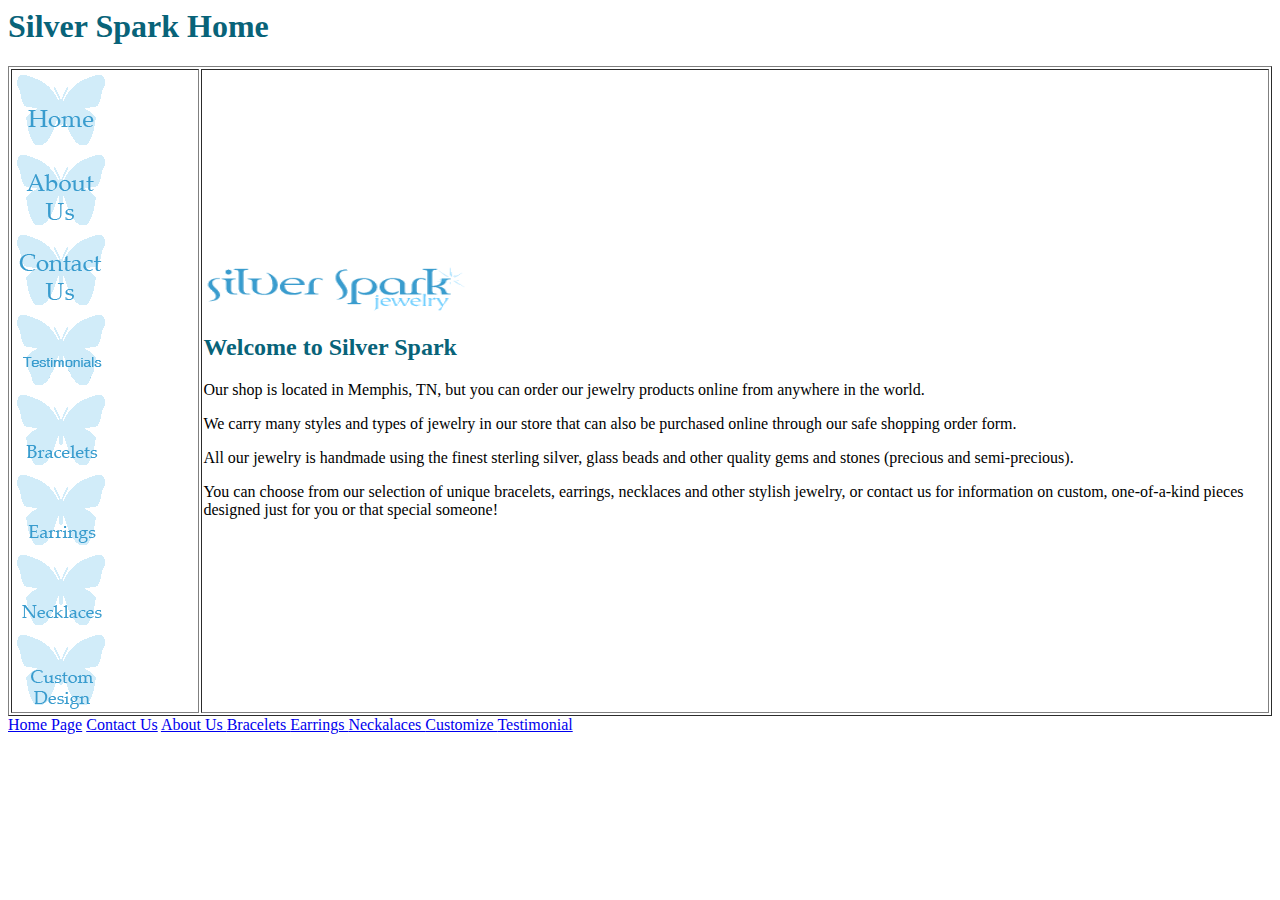
<file: index.htm>
<html>
<head>
    <!DOCTYPE html>
    <link rel="stylesheet" href="style.css">
    <title>

    </title>
        <h1>Silver Spark Home</h1>
</head>
    <body>
       
        <table border="1px" width="100%">
            <tr>
            <td width="15%">
                <a href="index.htm"> <img src="images/square_home.gif"> </a> <br>
                <a href="about.htm"> <img src="images/square_about.gif"> </a> <br>
                <a href="contact.htm"><img src="images/square_contact.gif"> </a> <br>
                <a href="testimonial.htm"> <img src="images/square_testimonial.gif"> </a> <br>
                <a href="bracelets.htm"> <img src="images/square_bracelets.gif"> </a> <br>
                <a href="earrings.htm"> <img src="images/square_earrings.gif"> </a> <br>
                <a href="necklaces.htm"> <img src="images/square_necklaces.gif"> </a> <br>
                <a href="custom.htm"> <img src="images/square_custom.gif"> </a> <br>

            </td>

            <td>

                <img align="center" src="images/square_logowhite.gif" height="50px" width="25%"> 

                <h2>Welcome to Silver Spark</h2>
                <p>Our shop is located in Memphis, TN, but you can order our jewelry products online from anywhere in the world.</p>
                <p>We carry many styles and types of jewelry in our store that can also be purchased online through our safe shopping order form.</p>
                <p>All our jewelry is handmade using the finest sterling silver, glass beads and other quality gems and stones (precious and semi-precious).</p>
                <p>You can choose from our selection of unique bracelets, earrings, necklaces and other stylish jewelry, or contact us for information on custom, one-of-a-kind pieces designed just for you or that special someone!</p>
            </td>
            </tr>
        </table>

        <a href="index.htm"> Home Page</a>   
        <a href="contact.htm"> Contact Us</a>      
        <a href="about.htm"> About Us </a>
        <a href="bracelets.htm"> Bracelets </a>
        <a href="earrings.htm"> Earrings </a>
        <a href="necklaces.htm"> Neckalaces </a>
        <a href="custom.htm"> Customize </a>
        <a href="testimonial.htm"> Testimonial </a>
    </body>
</html>
</file>
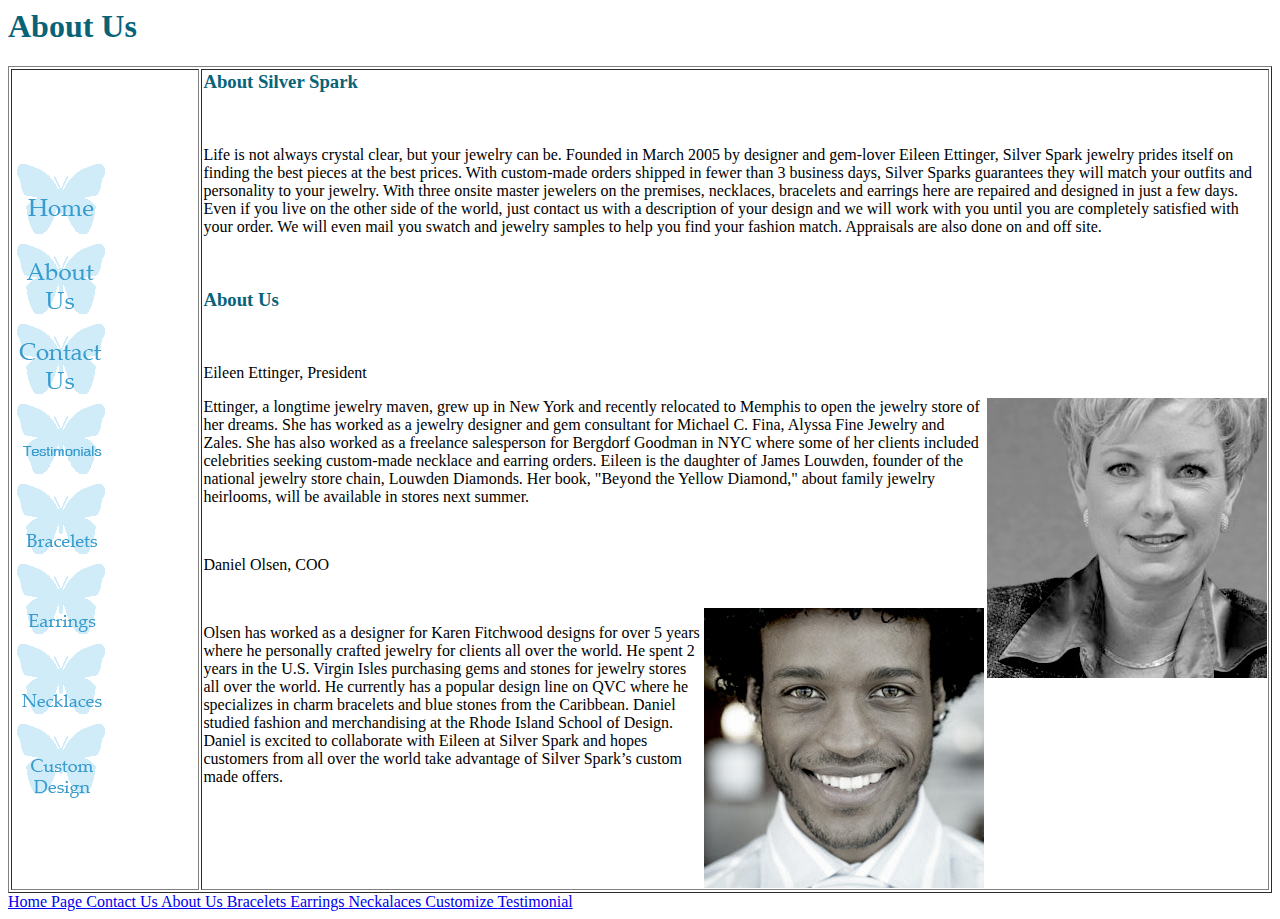
<file: about.htm>
<html>
<head>
    <!DOCTYPE html>
    <link rel="stylesheet" href="style.css">
    <title>

    </title>
        <h1>About Us</h1>
</head>
<body>

        <table border="1px" width="100%">
            <tr>
            <td width="15%">
                <a href="index.htm"> <img src="images/square_home.gif"> </a> <br>
                <a href="about.htm"> <img src="images/square_about.gif"> </a> <br>
                <a href="contact.htm"><img src="images/square_contact.gif"> </a> <br>
                <a href="testimonial.htm"> <img src="images/square_testimonial.gif"> </a> <br>
                <a href="bracelets.htm"> <img src="images/square_bracelets.gif"> </a> <br>
                <a href="earrings.htm"> <img src="images/square_earrings.gif"> </a> <br>
                <a href="necklaces.htm"> <img src="images/square_necklaces.gif"> </a> <br>
                <a href="custom.htm"> <img src="images/square_custom.gif"> </a> <br>

            </td>
            <td>
        
        <h3> About Silver Spark</h3> <br>
        <p> Life is not always crystal clear, but your jewelry can be. 
            Founded in March 2005 by designer and gem-lover Eileen Ettinger, Silver Spark jewelry prides itself on finding the best pieces at the best prices. 
            With custom-made orders shipped in fewer than 3 business days, Silver Sparks guarantees they will match your outfits and personality to your jewelry. 
            With three onsite master jewelers on the premises, necklaces, bracelets and earrings here are repaired and designed in just a few days.
            Even if you live on the other side of the world, just contact us with a description of your design and we will work with you until you are completely satisfied with your order. 
            We will even mail you swatch and jewelry samples to help you find your fashion match. Appraisals are also done on and off site. </p> <br>
        <h3> About Us </h3> <br>
        <p> Eileen Ettinger, President </p>
        <img align="right" src="images/Owner Eileen.jpg" >
        <p> Ettinger, a longtime jewelry maven, grew up in New York and recently relocated to Memphis to open the jewelry store of her dreams. 
            She has worked as a jewelry designer and gem consultant for Michael C. Fina, Alyssa Fine Jewelry and Zales. 
            She has also worked as a freelance salesperson for Bergdorf Goodman in NYC where some of her clients included celebrities seeking custom-made necklace and earring orders. 
            Eileen is the daughter of James Louwden, founder of the national jewelry store chain, Louwden Diamonds. Her book, "Beyond the Yellow Diamond," about family jewelry heirlooms, will be available in stores next summer. </p> <br>
        <p> Daniel Olsen, COO </p> <br>
        <img align="right" src="images/Owner Daniel.jpg" >
        <p> Olsen has worked as a designer for Karen Fitchwood designs for over 5 years where he personally crafted jewelry for clients all over the world. 
            He spent 2 years in the U.S. Virgin Isles purchasing gems and stones for jewelry stores all over the world. He currently has a popular design line on QVC where he specializes in charm bracelets and blue stones from the Caribbean. 
            Daniel studied fashion and merchandising at the Rhode Island School of Design. Daniel is excited to collaborate with Eileen at Silver Spark and hopes customers from all over the world take advantage of Silver Spark’s custom made offers. 
    </td>
    </tr>
    </table>
        
        <a href="index.htm"> Home Page </a>   
        <a href="contact.htm"> Contact Us </a>      
        <a href="about.htm"> About Us </a>
        <a href="bracelets.htm"> Bracelets </a>
        <a href="earrings.htm"> Earrings </a>
        <a href="necklaces.htm"> Neckalaces </a>
        <a href="custom.htm"> Customize </a>
        <a href="testimonial.htm"> Testimonial </a>
    </body>
</html>
</file>
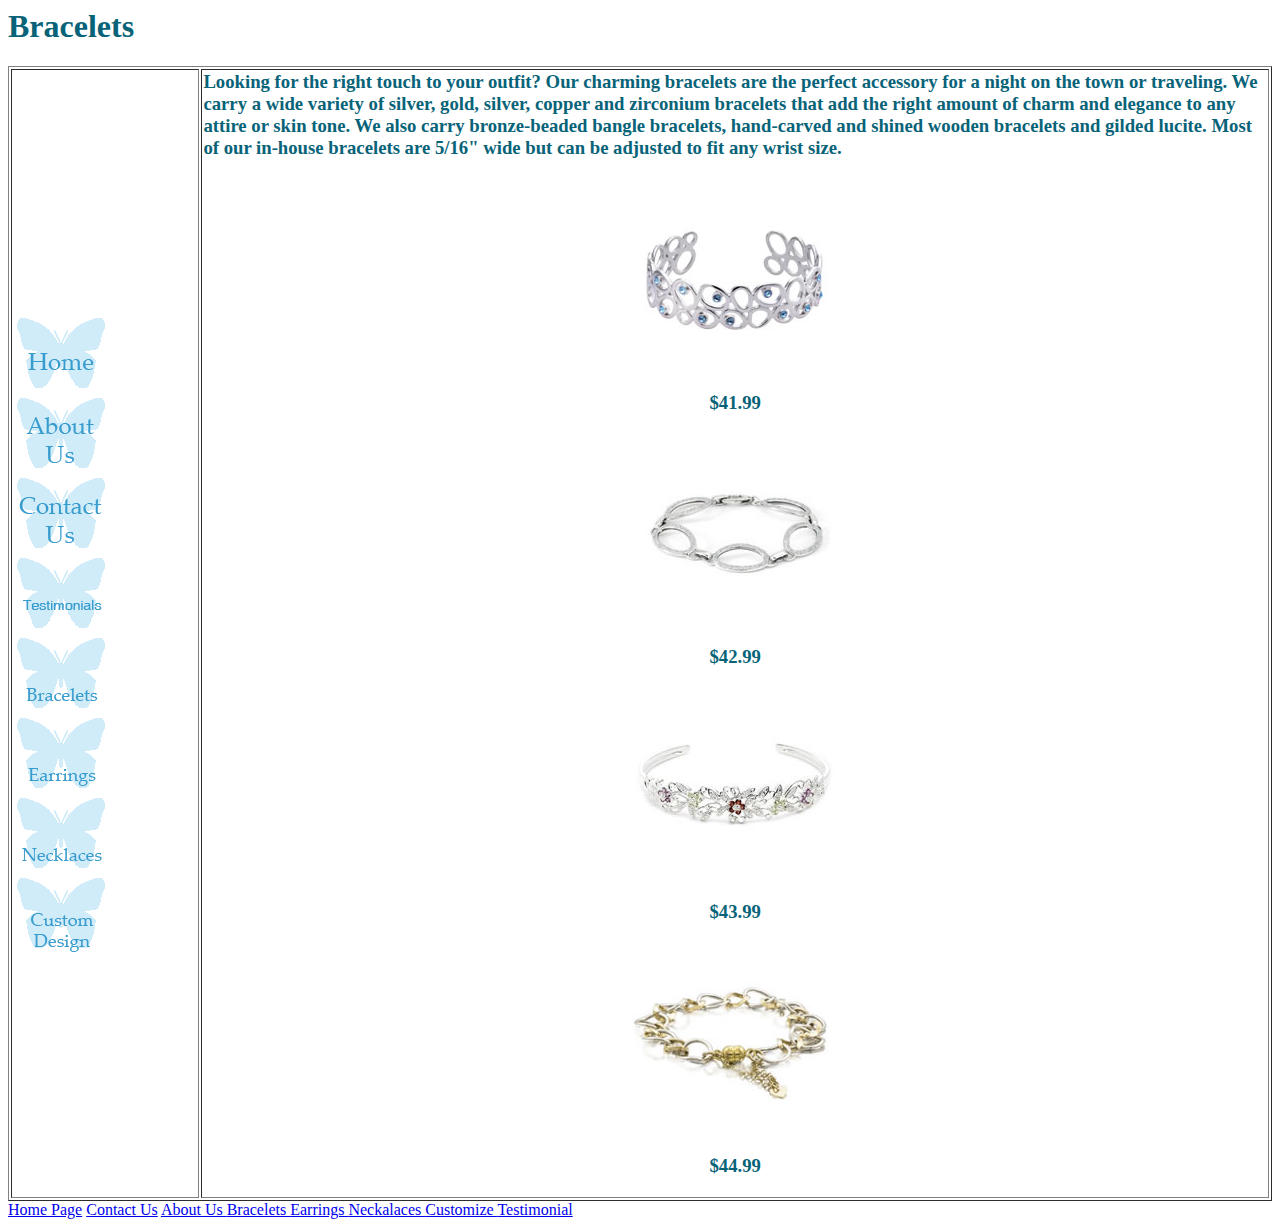
<file: bracelets.htm>
<html>
<head>
    <!DOCTYPE html>
    <link rel="stylesheet" href="style.css">
    <title>

    </title>
        <h1>Bracelets</h1>
</head>
    <body>
  
        <table border="1px" width="100%">
            
            <td width="15%">
                <a href="index.htm"> <img src="images/square_home.gif"> </a> <br>
                <a href="about.htm"> <img src="images/square_about.gif"> </a> <br>
                <a href="contact.htm"><img src="images/square_contact.gif"> </a> <br>
                <a href="testimonial.htm"> <img src="images/square_testimonial.gif"> </a> <br>
                <a href="bracelets.htm"> <img src="images/square_bracelets.gif"> </a> <br>
                <a href="earrings.htm"> <img src="images/square_earrings.gif"> </a> <br>
                <a href="necklaces.htm"> <img src="images/square_necklaces.gif"> </a> <br>
                <a href="custom.htm"> <img src="images/square_custom.gif"> </a> <br>

            </td>
            
            <td>
                <h3>Looking for the right touch to your outfit? Our charming bracelets are the perfect accessory for a night on the town or traveling. We carry a wide variety of silver, gold, silver, copper and zirconium bracelets that add the right amount of charm and elegance to any attire or skin tone. We also carry bronze-beaded bangle bracelets, hand-carved and shined wooden bracelets and gilded lucite. Most of our in-house bracelets are 5/16" wide but can be adjusted to fit any wrist size.</h3>
                <center><img src="images/B-blue.jpg"><h3>$41.99</h3> 
                <img src="images/B-link.jpg"><h3>$42.99</h3>
                <img src="images/B-precious.jpg"><h3>$43.99</h3>
                <img src="images/B-twotone.jpg"><h3>$44.99</h3></center>
            </td>
            

        </table>
        
        <a href="index.htm"> Home Page</a>   
        <a href="contact.htm"> Contact Us</a>      
        <a href="about.htm"> About Us </a>
        <a href="bracelets.htm"> Bracelets </a>
        <a href="earrings.htm"> Earrings </a>
        <a href="necklaces.htm"> Neckalaces </a>
        <a href="custom.htm"> Customize </a>
        <a href="testimonial.htm"> Testimonial </a>

    </body>
</html>
</file>
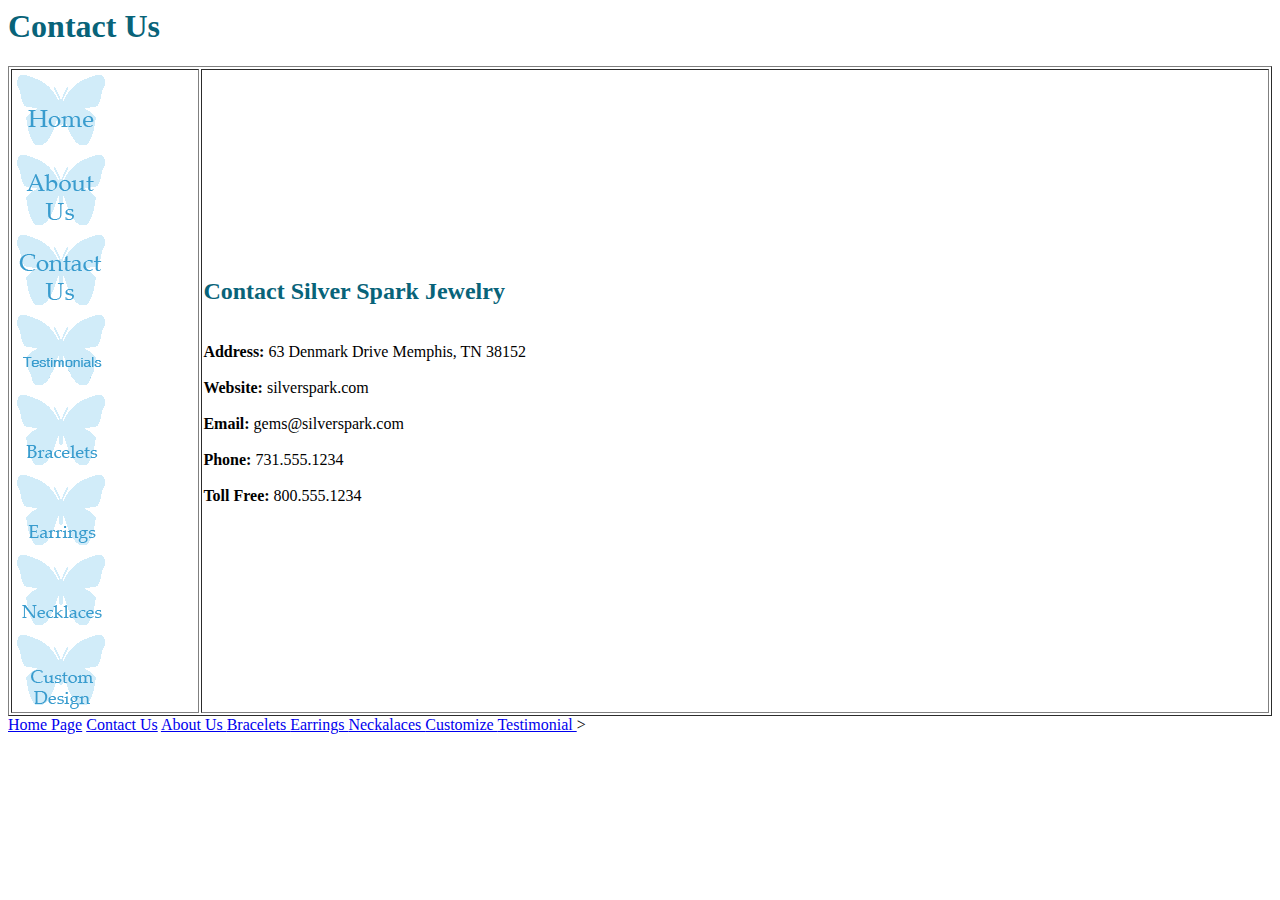
<file: contact.htm>
<html>
<head>
    <!DOCTYPE html>
    <link rel="stylesheet" href="style.css">
    <title>

    </title>
        <h1>Contact Us</h1>
</head>
    <body>
       
        <table border="1px" width="100%">
            
            <td width="15%">
                <a href="index.htm"> <img src="images/square_home.gif"> </a> <br>
                <a href="about.htm"> <img src="images/square_about.gif"> </a> <br>
                <a href="contact.htm"><img src="images/square_contact.gif"> </a> <br>
                <a href="testimonial.htm"> <img src="images/square_testimonial.gif"> </a> <br>
                <a href="bracelets.htm"> <img src="images/square_bracelets.gif"> </a> <br>
                <a href="earrings.htm"> <img src="images/square_earrings.gif"> </a> <br>
                <a href="necklaces.htm"> <img src="images/square_necklaces.gif"> </a> <br>
                <a href="custom.htm"> <img src="images/square_custom.gif"> </a> <br>

            </td>

            <td>
                <h2>Contact Silver Spark Jewelry</h2>
                <br><strong>Address: </strong>63 Denmark Drive Memphis, TN 38152</br>
                <br><strong>Website: </strong>silverspark.com</br>
                <br><strong>Email: </strong>gems@silverspark.com</br>
                <br><strong>Phone: </strong>731.555.1234</br>
                <br><strong>Toll Free: </strong>800.555.1234</br>

            </td>
        </table>
        
        <a href="index.htm"> Home Page</a>   
        <a href="contact.htm"> Contact Us</a>      
        <a href="about.htm"> About Us </a>
        <a href="bracelets.htm"> Bracelets </a>
        <a href="earrings.htm"> Earrings </a>
        <a href="necklaces.htm"> Neckalaces </a>
        <a href="custom.htm"> Customize </a>
        <a href="testimonial.htm"> Testimonial </a>>

    </body>
</html>
</file>
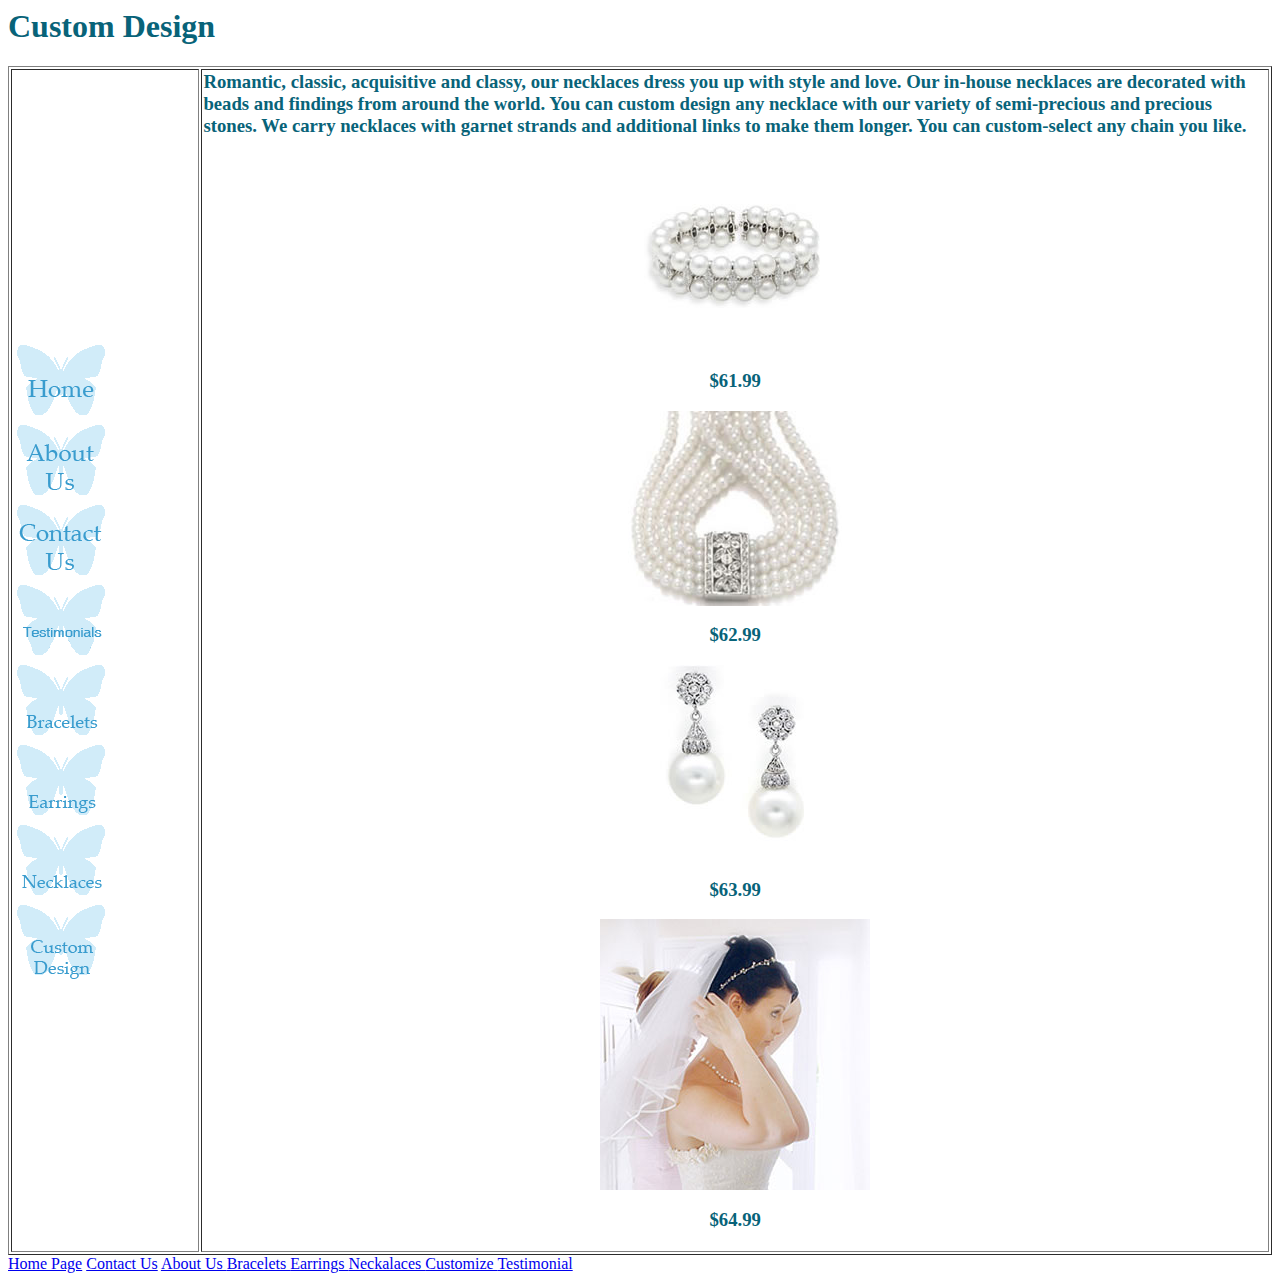
<file: custom.htm>
<html>
<head>
    <!DOCTYPE html>
    <link rel="stylesheet" href="style.css">
    <title>

    </title>
        <h1>Custom Design</h1>
</head>
    <body>

        <table border="1px" width="100%">
            
            <td width="15%">
                <a href="index.htm"> <img src="images/square_home.gif"> </a> <br>
                <a href="about.htm"> <img src="images/square_about.gif"> </a> <br>
                <a href="contact.htm"><img src="images/square_contact.gif"> </a> <br>
                <a href="testimonial.htm"> <img src="images/square_testimonial.gif"> </a> <br>
                <a href="bracelets.htm"> <img src="images/square_bracelets.gif"> </a> <br>
                <a href="earrings.htm"> <img src="images/square_earrings.gif"> </a> <br>
                <a href="necklaces.htm"> <img src="images/square_necklaces.gif"> </a> <br>
                <a href="custom.htm"> <img src="images/square_custom.gif"> </a> <br>

            </td>
            
            <td>
                <h3>Romantic, classic, acquisitive and classy, our necklaces dress you up with style and love. Our in-house necklaces are decorated with beads and findings from around the world. You can custom design any necklace with our variety of semi-precious and precious stones. We carry necklaces with garnet strands and additional links to make them longer. You can custom-select any chain you like.</h3>
                <center><img src="images/C-PearlBr.jpg"><h3>$61.99</h3> 
                <img src="images/C-PearlChoker.jpg"><h3>$62.99</h3>
                <img src="images/C-PearlE.jpg"><h3>$63.99</h3>
                <img src="images/C-veil.jpg"><h3>$64.99</h3></center>
            </td>

        </table>

        <a href="index.htm"> Home Page</a>   
        <a href="contact.htm"> Contact Us</a>      
        <a href="about.htm"> About Us </a>
        <a href="bracelets.htm"> Bracelets </a>
        <a href="earrings.htm"> Earrings </a>
        <a href="necklaces.htm"> Neckalaces </a>
        <a href="custom.htm"> Customize </a>
        <a href="testimonial.htm"> Testimonial </a>
    
    </body>
</html>
</file>
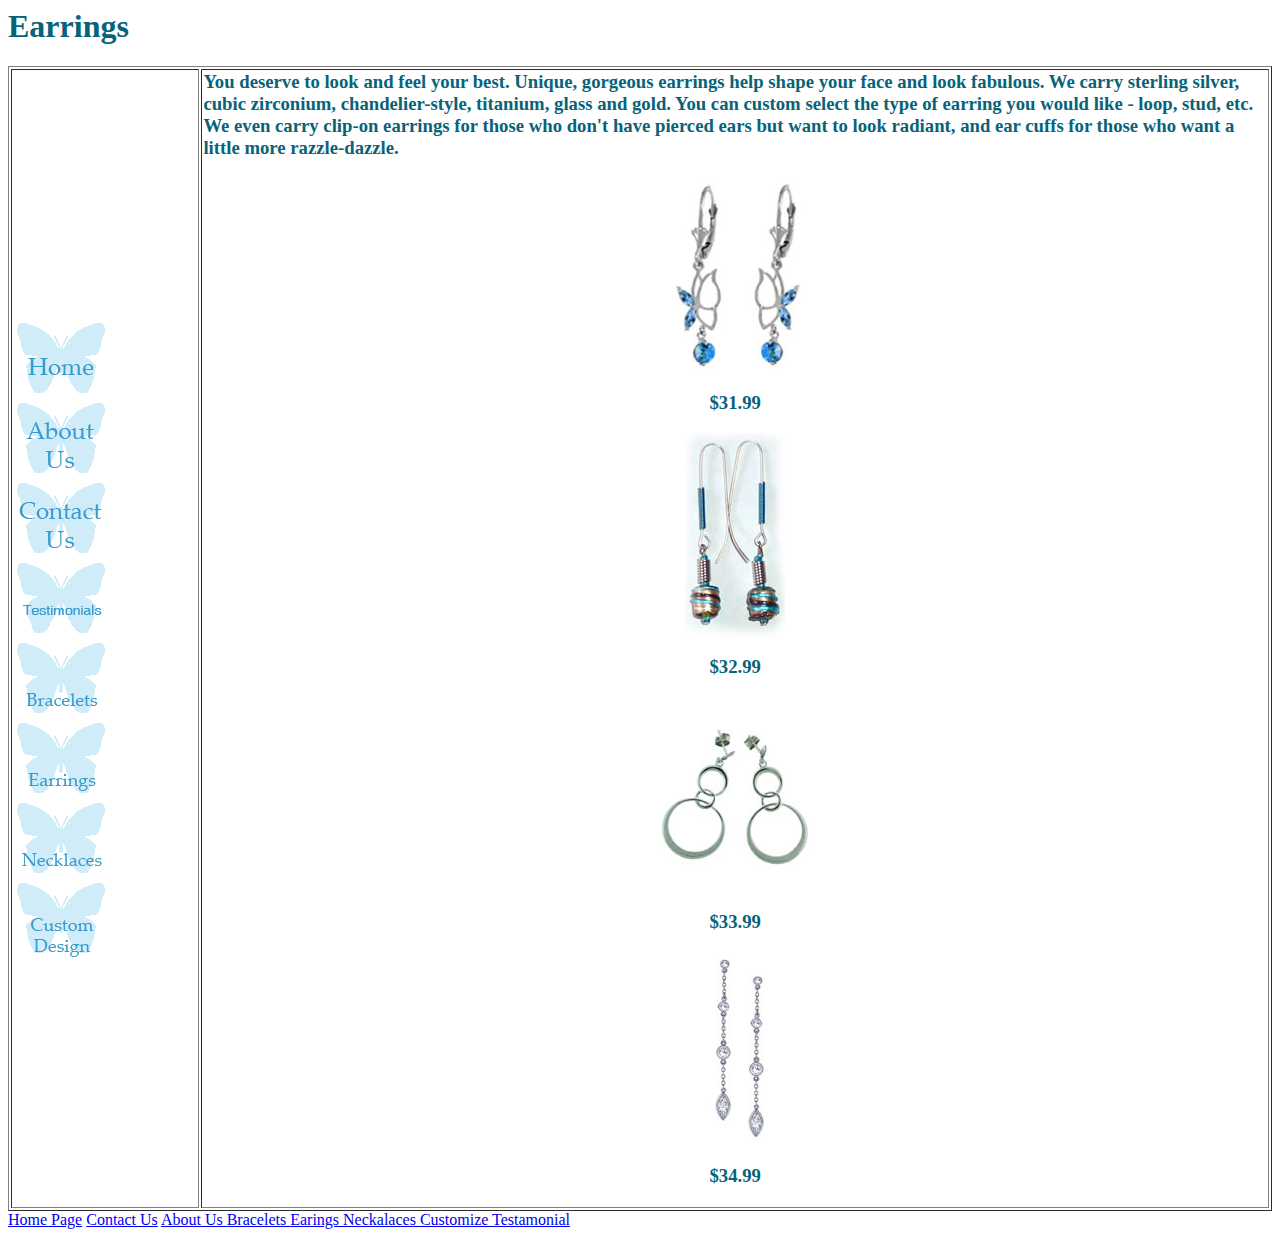
<file: earrings.htm>
<html>
<head>
    <!DOCTYPE html>
    <link rel="stylesheet" href="style.css">
    <title>

    </title>
        <h1>Earrings</h1>
</head>
    <body>
    
        <table border="1px" width="100%">
            
            <td width="15%">
                <a href="index.htm"> <img src="images/square_home.gif"> </a> <br>
                <a href="about.htm"> <img src="images/square_about.gif"> </a> <br>
                <a href="contact.htm"><img src="images/square_contact.gif"> </a> <br>
                <a href="testimonial.htm"> <img src="images/square_testimonial.gif"> </a> <br>
                <a href="bracelets.htm"> <img src="images/square_bracelets.gif"> </a> <br>
                <a href="earrings.htm"> <img src="images/square_earrings.gif"> </a> <br>
                <a href="necklaces.htm"> <img src="images/square_necklaces.gif"> </a> <br>
                <a href="custom.htm"> <img src="images/square_custom.gif"> </a> <br>

            </td>
            
            <td>
                <h3>You deserve to look and feel your best.
                    Unique, gorgeous earrings help shape your face and look fabulous.
                    We carry sterling silver, cubic zirconium, chandelier-style, titanium, glass and gold. You can custom select the type of earring you would like - loop, stud, etc. We even carry clip-on earrings for those who don't have pierced ears but want to look radiant, and ear cuffs for those who want a little more razzle-dazzle.</h3>
                <center><img src="images/E-babyblue.jpg"> <h3>$31.99</h3>
                <img src="images/E-bead.jpg"> <h3>$32.99</h3>
                <img src="images/E-circles.jpg"><h3>$33.99</h3>
                <img src="images/E-cubic.jpg"><h3>$34.99</h3></center>
            </td>

        </table>
        
        <a href="index.htm"> Home Page</a>   
        <a href="contact.htm"> Contact Us</a>      
        <a href="about.htm"> About Us </a>
        <a href="bracelets.htm"> Bracelets </a>
        <a href="earings.htm"> Earings </a>
        <a href="necklaces.htm"> Neckalaces </a>
        <a href="custom.htm"> Customize </a>
        <a href="testamonial.htm"> Testamonial </a>

    </body>
</html>
</file>
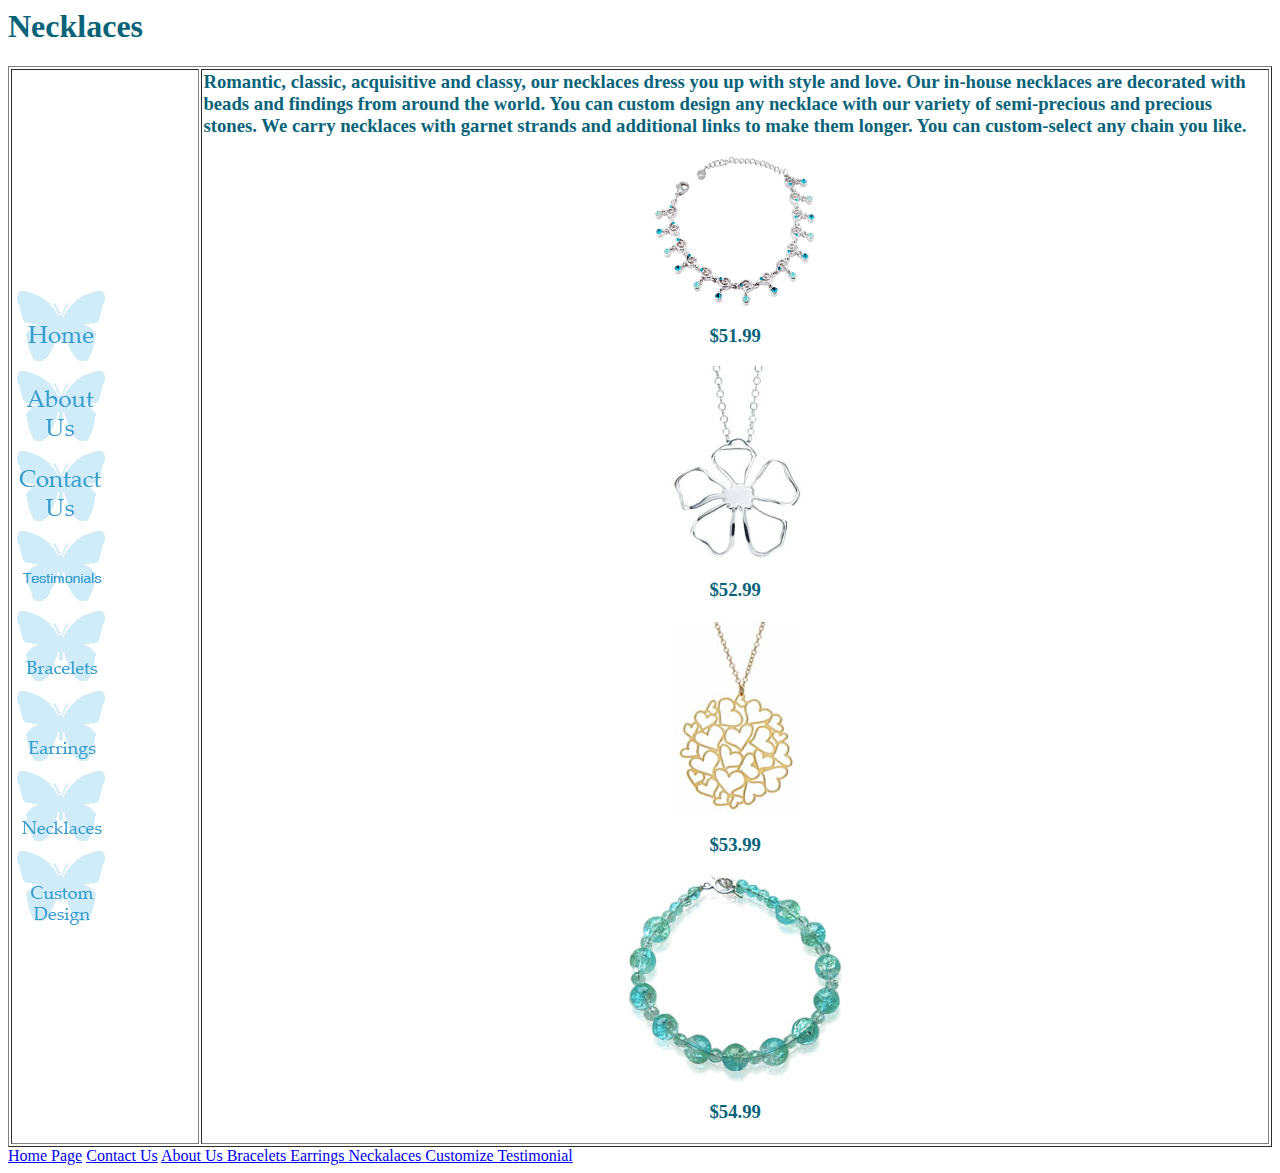
<file: necklaces.htm>
<html>
<head>
    <!DOCTYPE html>
    <link rel="stylesheet" href="style.css">
    <title>

    </title>
        <h1>Necklaces</h1>
</head>
    <body>

        <table border="1px" width="100%">
            
            <td width="15%">
                <a href="index.htm"> <img src="images/square_home.gif"> </a> <br>
                <a href="about.htm"> <img src="images/square_about.gif"> </a> <br>
                <a href="contact.htm"><img src="images/square_contact.gif"> </a> <br>
                <a href="testimonial.htm"> <img src="images/square_testimonial.gif"> </a> <br>
                <a href="bracelets.htm"> <img src="images/square_bracelets.gif"> </a> <br>
                <a href="earrings.htm"> <img src="images/square_earrings.gif"> </a> <br>
                <a href="necklaces.htm"> <img src="images/square_necklaces.gif"> </a> <br>
                <a href="custom.htm"> <img src="images/square_custom.gif"> </a> <br>

            </td>
            
            <td>
                <h3>Romantic, classic, acquisitive and classy, our necklaces dress you up with style and love. Our in-house necklaces are decorated with beads and findings from around the world. You can custom design any necklace with our variety of semi-precious and precious stones. We carry necklaces with garnet strands and additional links to make them longer. You can custom-select any chain you like.</h3>
                <center><img src="images/N-bluechoker.jpg" height="150px" width="15%"><h3>$51.99</h3> 
                <img src="images/N-floral.jpg"><h3>$52.99</h3>
                <img src="images/N-heart.jpg"><h3>$53.99</h3>
                <img src="images/N-turquoise.jpg"><h3>$54.99</h3></center>
            </td>

        </table>

        <a href="index.htm"> Home Page</a>   
        <a href="contact.htm"> Contact Us</a>      
        <a href="about.htm"> About Us </a>
        <a href="bracelets.htm"> Bracelets </a>
        <a href="earrings.htm"> Earrings </a>
        <a href="necklaces.htm"> Neckalaces </a>
        <a href="custom.htm"> Customize </a>
        <a href="testimonial.htm"> Testimonial </a>
    </body>
</html>
</file>
<file: style.css>
h1 {
    color:#086379;
}

h2 {
    color:#086379;
}

h3{
    color:#086379;
}
</file>
